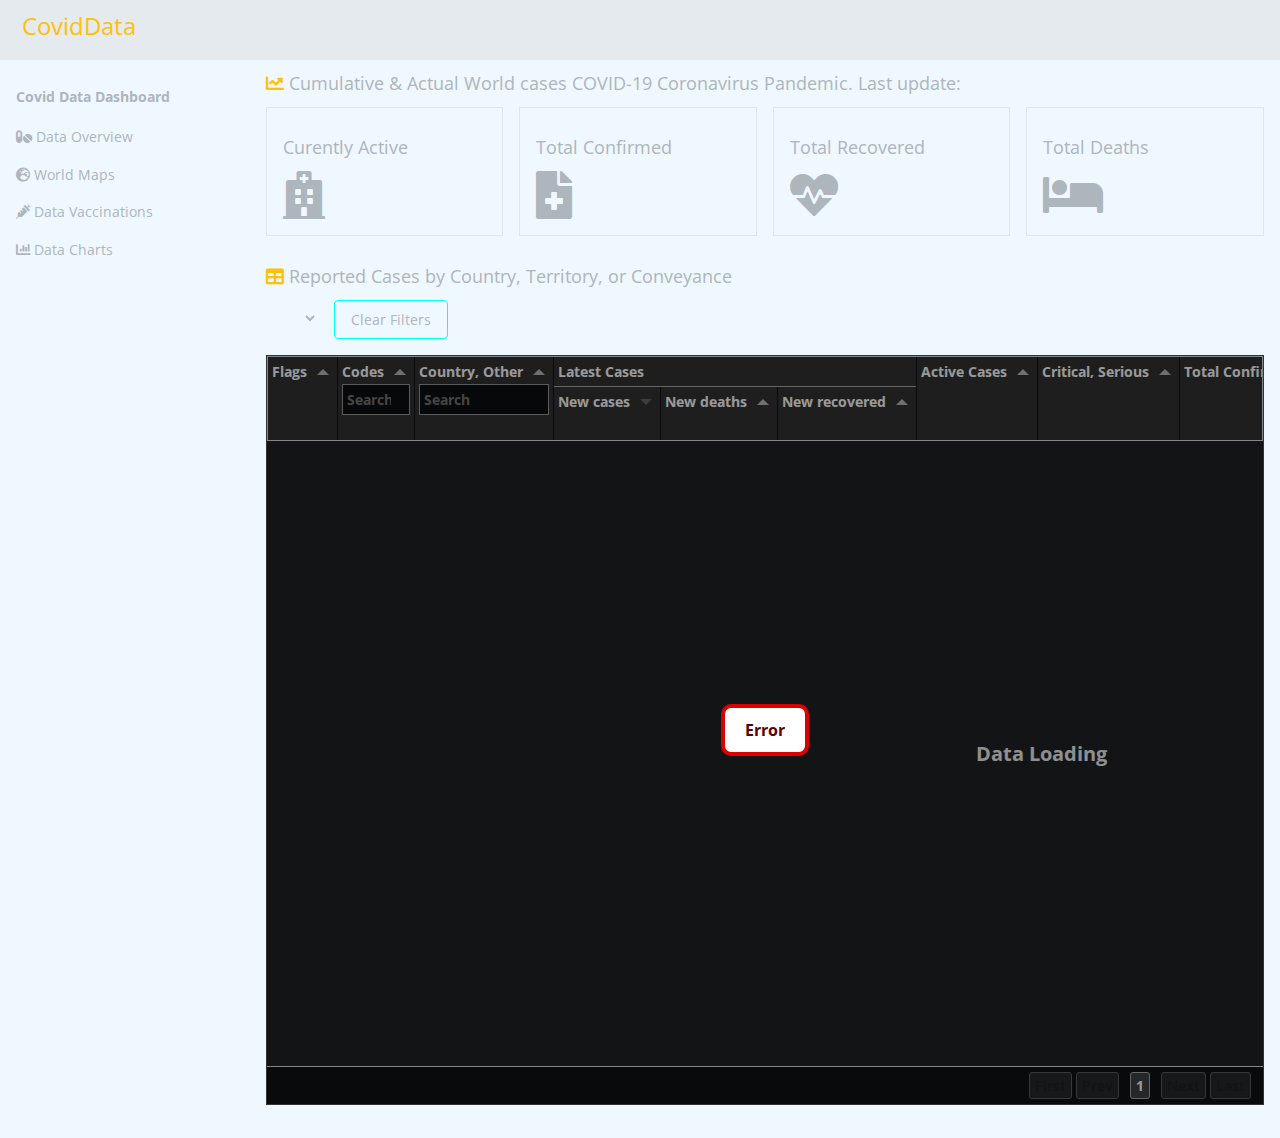
<file: index.html>
<!DOCTYPE html>
<html lang="en">
    <title>Covid-19 Dashboard</title>
    <meta charset="UTF-8">
    <meta name="viewport" content="width=device-width, initial-scale=1">
    <link rel="stylesheet" href="css/w3.css">
    <link href="https://fonts.googleapis.com/css2?family=Open+Sans:ital,wght@0,300;0,400;0,600;0,700;1,300;1,400;1,600&display=swap" rel="stylesheet"> 
    <link rel="stylesheet" href="https://cdnjs.cloudflare.com/ajax/libs/font-awesome/5.9.0/css/all.min.css">
    <link href="css/tabulator_midnight.min.css" rel="stylesheet">
    <link href="css/customcss.css" rel="stylesheet">

    <body class="bg-dashboard">
        <!-- Top container -->
        <div class="w3-bar w3-top w3-large navbar-custom">
            <button class="w3-bar-item w3-button w3-hide-large w3-hover-none w3-hover-text-light-grey" onclick="w3_open();"><i class="fa fa-bars"></i>  Menu</button>
            <a href="index.html" ><span class="w3-bar-item w3-left w3-text-amber w3-xlarge"><i class="fas"></i> CovidData</span></a>
        </div>

          <!-- Sidebar/menu -->
          <nav class="w3-sidebar w3-collapse sidebar-custom w3-animate-left" id="dashSidebar">
            <div class="w3-container w3-margin-top">
                <h5 class="dashboardTitle">Covid Data Dashboard</h5>
            </div>
            <div class="w3-bar-block">
                <a href="#" class="w3-bar-item w3-button w3-padding-16 w3-hide-large w3-dark-grey w3-hover-black" onclick="w3_close()" title="close menu"><i class="fa fa-remove fa-fw"></i>  Close Menu</a>
                <a href="index.html" class="w3-bar-item w3-button w3-padding w3-hover-amber"><i class="fas fa-pills"></i> Data Overview</a>
                <a href="covidworldmaps.html" class="w3-bar-item w3-button w3-padding w3-hover-teal"><i class="fas fa-globe-europe"></i> World Maps</a>
                <a href="covidvaccinations.html" class="w3-bar-item w3-button w3-padding w3-hover-green"><i class="fas fa-syringe"></i> Data Vaccinations</a>
                <a href="covidchartsdata.html" class="w3-bar-item w3-button w3-padding w3-hover-light-green"><i class="fas fa-chart-bar"></i>  Data Charts</a>
            </div>
        </nav>

        <!-- Overlay effect when opening sidebar on small screens -->
        <div class="w3-overlay w3-hide-large w3-animate-opacity" onclick="w3_close()" style="cursor:pointer" title="close side menu" id="myOverlay"></div>

        <!-- !PAGE CONTENT! -->
        <div class="w3-main main-custom">

            <!-- Header -->
            <header class="w3-container">
                <h5 class="w3-large"><i class="fas fa-chart-line w3-text-amber"></i> Cumulative & Actual World cases COVID-19 Coronavirus Pandemic. Last update: <span id="latestUpdate" class="w3-text-amber"></span></h5>
            </header>

        <div class="w3-row-padding w3-margin-bottom">
            <div class="w3-quarter">
                <div class="w3-container w3-padding-16 dark-element">
                    <h4 class="w3-large">Curently Active</h4>
                    <div class="w3-left"><i class="fas fa-hospital w3-xxxlarge "></i></div>
 
                    <div class="w3-right">
                        <h3 class="w3-xlarge w3-text-blue" id="active"></h3>
                    </div>
                    <div class="w3-clear"></div>
                </div>
            </div>
            <div class="w3-quarter">
                <div class="w3-container w3-padding-16 dark-element">
                    <h4 class="w3-large">Total Confirmed</h4>
                    <div class="w3-left"><i class="fas fa-file-medical w3-xxxlarge"></i></div>
                    <div class="w3-right">
                        <h3 class="w3-xlarge w3-text-amber" id="confirmed"></h3>
                    </div>
                    <div class="w3-clear"></div>
                    
                </div>
            </div>
            <div class="w3-quarter">
                <div class="w3-container w3-padding-16 dark-element">
                    <h4 class="w3-large">Total Recovered</h4>
                    <div class="w3-left"><i class="fas fa-heartbeat w3-xxxlarge"></i></div>
                    <div class="w3-right">
                        <h3 class="w3-xlarge w3-text-light-green" id="recovered"></h3>
                    </div>
                    <div class="w3-clear"></div>
                </div>
            </div>
            <div class="w3-quarter">
                <div class="w3-container w3-padding-16 dark-element">
                    <h4 class="w3-large">Total Deaths</h4>
                    <div class="w3-left"><i class="fas fa-bed w3-xxxlarge"></i></div>
                    <div class="w3-right">
                        <h3 class="w3-xlarge w3-text-red" id="deaths"></h3>
                    </div>
                    <div class="w3-clear"></div>
                </div>
            </div>
        </div>

            <div class="w3-panel">
                <div class="w3-container" style="margin:0 -16px" >
                    <h5 class="w3-large"><i class="fas fa-table w3-text-amber"></i> Reported Cases by Country, Territory, or Conveyance</h5>
                    <div class="w3-bar">
                        <select id="filterField" class="w3-bar-item w3-mobile w3-select dark-element-withfont w3-round w3-margin-right"></select>
                        <button id="filter-clear" class="w3-bar-item w3-button w3-round w3-mobile w3-hover-aqua w3-border w3-border-aqua w3-margin-right">Clear Filters</button>
                    </div>
                    <div class="w3-row w3-padding-16 ">
                        <div id="covTable" class="w3-col"></div>
                    </div>
                </div>
            </div>
        </div>

        <script src="js/jquery-3.5.1.min.js"></script>
        <script src="js/moment-with-locales.min.js"></script>
        <script src="js/tabulator.min.js"></script>
        <script src="js/autotable.js"></script>
        <script src="js/maintabulator.min.js"></script>
        <script src="js/sidebar.js"></script>
        <script>
          var worldCovid = 'https://disease.sh/v3/covid-19/all';
          $.getJSON(worldCovid, function(worldjson){
            let noData = 'Not Available ...';
            let latestUpdate = moment(worldjson.updated).format('MMMM Do YYYY - h:mm a');
            let active = worldjson.active;
            let cases = worldjson.cases;
            let recovered = worldjson.recovered;
            let deaths = worldjson.deaths;
            if(latestUpdate==null){ $('#latestUpdate').html(noData)}else{ $('#latestUpdate').html(latestUpdate)}
            if(active==null){ $('#active').html(noData)}else{ $('#active').html(active.toLocaleString()) }
            if(cases==null){ $('#confirmed').html(noData)}else{ $('#confirmed').html(cases.toLocaleString()) }
            if(recovered==null){ $('#recovered').html(noData)}else{ $('#recovered').html(recovered.toLocaleString()) }
            if(deaths==null){ $('#deaths').html(noData)}else{ $('#deaths').html(deaths.toLocaleString()) }
        });
        </script>
        
        <script>
            $.getJSON(covApi, function(json){
                $('#filterField').empty();
                $('#filterField').append($('<option disabled selected>').text("Select Country or Other"));
                $.each(json, function(i, obj){
                    $('#filterField').append($('<option>').text(obj.country).attr('value', obj.countryInfo.iso2));
                });
            });
            $("#filterField").change(function(){
                covTable.setFilter("countryInfo.iso2", "like", $(this).val());
            });
            // Clear filters on click
            $("#filter-clear").click(function(){
                $("#filterField").val("");
                covTable.clearFilter();
                covTable.clearHeaderFilter();
            });
            
            window.addEventListener('resize', function(){
                covTable.redraw(true);
            });

        </script>

    </body>
</html>
</file>
<file: css/customcss.css>
html,body,h1,h2,h3,h4,h5, p {
    font-family: "Open Sans", sans-serif; 
    font-size: 0.95rem; 
    color:#adb5bd
}
.navbar-custom {
    height:60px;
    z-index:4;
    background-color:#e5eaee
}
.navbar-custom i {
    color:#e84a67
}
.bg-dashboard{
    background-color:aliceblue;
}
.dashboardTitle {
    font-weight: bold;
}
.sidebar-custom {
    background-color:aliceblue;
    z-index:3;
    width:250px;
}
.main-custom {
    margin-left:250px;
    margin-top:60px;
}
.header-container {
    padding-top:22px
}
.dark-element{
    background-color:aliceblue; 
    border: 1px solid #dfe6ec;
}
.dark-element-withfont{
    background-color:aliceblue; 
    border: 1px solid #dce3eb; 
    color:#adb5bd
}
.dark-element-borderBottom{
    background-color:aliceblue; 
    border-bottom: 1px solid #e3e9f0;
}

.tabulator{
    background-color:rgb(31, 34, 37) ;
}
.tabulator .tabulator-header {
    background-color:rgb(21, 23, 26) ; 
    border: 1px solid #dbe1e7;
}
.tabulator-col, .tabulator-sortable {
    background-color:#171a1d ; 
}
.tabulator-row .tabulator-cell {
    border-right: 1px solid #15171a ;
    border-bottom: 1px solid #dfe6ec ; 
    font-weight: normal;
}
#covidTableFrance .tabulator-row .tabulator-cell{
    padding:0.65em ;
}
#covTable .tabulator-row .tabulator-cell{
    padding:0.3em ;
}
#vaccinTable .tabulator-row .tabulator-cell{
    padding:0.65em ;
}
#vaccinTable .tabulator-row .tabulator-cell .arrowUpDown {
    margin-right:0.2em ; 
    font-size: medium ;
}
.tabulator .tabulator-header .tabulator-col .tabulator-col-content .tabulator-col-title {
    white-space: normal;
}
.tabulator-col .tabulator-sortable {
    height: 50px;
}
.tabulator .tabulator-header .tabulator-col {
    border-right: 1px solid #101113;
}
.tabulator .tabulator-header .tabulator-col.tabulator-sortable:hover{
    background-color:aliceblue ;
}
.tabulator-row {
    background-color:rgb(13, 15, 17) ;
}
.tabulator-row.tabulator-selectable:hover{
    background-color:#0e1011 ;
}
.tabulator .tabulator-header .tabulator-col .tabulator-header-filter input {
    background-color:rgb(12, 14, 15) ;
}
.tabulator .tabulator-footer {
    background-color:rgb(15, 18, 20) ; 
    border-top: 1px solid #dee2e6;
}

.chartsBlock1 {
    width:100%;
    height:500px; 
    margin: 0;
    padding: 0;
}
.chartsBlock2{
    width:100%;
    height:600px;
    margin: 0;
    padding: 0;
}

.mapTabs{
    border-right: 1px aliceblue ;
}
.active {
    background-color:#009688; 
    color:#eeeeee
} 
#containerMap{
    width:100%;
    height:600px;
    margin:0;
    padding:0;
}
#containerGlobalMap{
    width:100%;
    height:600px;
    margin:0;
    padding:0;
}
#containerMapFrance{
    width:100%;
    height:600px;
    margin:0;
    padding:0;
}

#articles img {
    width:100%;
    max-width:400px
}
#articles a{
    text-decoration: none
}
.newsItalic {
    font-style:italic;
}

.footer-custom{
    background-color:aliceblue;
}
.footer-custom h4, .footer-custom p {
    color:aliceblue
}
</file>
<file: css/tabulator_midnight.min.css>
/* Tabulator v4.9.3 (c) Oliver Folkerd */
.tabulator{position:relative;border:1px solid #333;background-color:#222;overflow:hidden;font-size:14px;text-align:left;transform:translatez(0)}.tabulator[tabulator-layout=fitDataFill] .tabulator-tableHolder .tabulator-table{min-width:100%}.tabulator[tabulator-layout=fitDataTable]{display:inline-block}.tabulator.tabulator-block-select{-webkit-user-select:none;-ms-user-select:none;user-select:none}.tabulator .tabulator-header{position:relative;box-sizing:border-box;width:100%;border-bottom:1px solid #999;background-color:#333;color:#fff;font-weight:700;white-space:nowrap;overflow:hidden;}.tabulator .tabulator-header.tabulator-header-hidden{display:none}.tabulator .tabulator-header .tabulator-col{display:inline-block;position:relative;box-sizing:border-box;border-right:1px solid #aaa;background-color:#333;text-align:left;vertical-align:bottom;overflow:hidden}.tabulator .tabulator-header .tabulator-col.tabulator-moving{position:absolute;border:1px solid #999;background:#1a1a1a;pointer-events:none}.tabulator .tabulator-header .tabulator-col .tabulator-col-content{box-sizing:border-box;position:relative;padding:4px}.tabulator .tabulator-header .tabulator-col .tabulator-col-content .tabulator-header-menu-button{padding:0 8px}.tabulator .tabulator-header .tabulator-col .tabulator-col-content .tabulator-header-menu-button:hover{cursor:pointer;opacity:.6}.tabulator .tabulator-header .tabulator-col .tabulator-col-content .tabulator-col-title-holder{position:relative}.tabulator .tabulator-header .tabulator-col .tabulator-col-content .tabulator-col-title{box-sizing:border-box;width:100%;white-space:nowrap;overflow:hidden;text-overflow:ellipsis;vertical-align:bottom}.tabulator .tabulator-header .tabulator-col .tabulator-col-content .tabulator-col-title .tabulator-title-editor{box-sizing:border-box;width:100%;border:1px solid #999;padding:1px;background:#444;color:#fff}.tabulator .tabulator-header .tabulator-col .tabulator-col-content .tabulator-col-title .tabulator-header-menu-button+.tabulator-title-editor{width:calc(100% - 22px)}.tabulator .tabulator-header .tabulator-col .tabulator-col-content .tabulator-col-sorter{display:-ms-flexbox;display:flex;-ms-flex-align:center;align-items:center;position:absolute;top:0;bottom:0;right:4px}.tabulator .tabulator-header .tabulator-col .tabulator-col-content .tabulator-col-sorter .tabulator-arrow{width:0;height:0;border-left:6px solid transparent;border-right:6px solid transparent;border-bottom:6px solid #bbb}.tabulator .tabulator-header .tabulator-col.tabulator-col-group .tabulator-col-group-cols{position:relative;display:-ms-flexbox;display:flex;border-top:1px solid #aaa;overflow:hidden;margin-right:-1px}.tabulator .tabulator-header .tabulator-col:first-child .tabulator-col-resize-handle.prev{display:none}.tabulator .tabulator-header .tabulator-col .tabulator-header-filter{position:relative;box-sizing:border-box;margin-top:2px;width:100%;text-align:center}.tabulator .tabulator-header .tabulator-col .tabulator-header-filter textarea{height:auto!important}.tabulator .tabulator-header .tabulator-col .tabulator-header-filter svg{margin-top:3px}.tabulator .tabulator-header .tabulator-col .tabulator-header-filter input,.tabulator .tabulator-header .tabulator-col .tabulator-header-filter select{border:1px solid #999;background:#444;color:#fff}.tabulator .tabulator-header .tabulator-col .tabulator-header-filter input::-ms-clear{width:0;height:0}.tabulator .tabulator-header .tabulator-col.tabulator-sortable .tabulator-col-title{padding-right:25px}.tabulator .tabulator-header .tabulator-col.tabulator-sortable:hover{cursor:pointer;background-color:#1a1a1a}.tabulator .tabulator-header .tabulator-col.tabulator-sortable[aria-sort=none] .tabulator-col-content .tabulator-col-sorter{color:#bbb}.tabulator .tabulator-header .tabulator-col.tabulator-sortable[aria-sort=none] .tabulator-col-content .tabulator-col-sorter .tabulator-arrow{border-top:none;border-bottom:6px solid #bbb}.tabulator .tabulator-header .tabulator-col.tabulator-sortable[aria-sort=asc] .tabulator-col-content .tabulator-col-sorter{color:#666}.tabulator .tabulator-header .tabulator-col.tabulator-sortable[aria-sort=asc] .tabulator-col-content .tabulator-col-sorter .tabulator-arrow{border-top:none;border-bottom:6px solid #666}.tabulator .tabulator-header .tabulator-col.tabulator-sortable[aria-sort=desc] .tabulator-col-content .tabulator-col-sorter{color:#666}.tabulator .tabulator-header .tabulator-col.tabulator-sortable[aria-sort=desc] .tabulator-col-content .tabulator-col-sorter .tabulator-arrow{border-bottom:none;border-top:6px solid #666;color:#666}.tabulator .tabulator-header .tabulator-col.tabulator-col-vertical .tabulator-col-content .tabulator-col-title{-ms-writing-mode:tb-rl;writing-mode:vertical-rl;text-orientation:mixed;display:-ms-flexbox;display:flex;-ms-flex-align:center;align-items:center;-ms-flex-pack:center;justify-content:center}.tabulator .tabulator-header .tabulator-col.tabulator-col-vertical.tabulator-col-vertical-flip .tabulator-col-title{transform:rotate(180deg)}.tabulator .tabulator-header .tabulator-col.tabulator-col-vertical.tabulator-sortable .tabulator-col-title{padding-right:0;padding-top:20px}.tabulator .tabulator-header .tabulator-col.tabulator-col-vertical.tabulator-sortable.tabulator-col-vertical-flip .tabulator-col-title{padding-right:0;padding-bottom:20px}.tabulator .tabulator-header .tabulator-col.tabulator-col-vertical.tabulator-sortable .tabulator-col-sorter{-ms-flex-pack:center;justify-content:center;left:0;right:0;top:4px;bottom:auto}.tabulator .tabulator-header .tabulator-frozen{display:inline-block;position:absolute;z-index:10}.tabulator .tabulator-header .tabulator-frozen.tabulator-frozen-left{border-right:2px solid #888}.tabulator .tabulator-header .tabulator-frozen.tabulator-frozen-right{border-left:2px solid #888}.tabulator .tabulator-header .tabulator-calcs-holder{box-sizing:border-box;min-width:600%;background:#1a1a1a!important;border-top:1px solid #888;border-bottom:1px solid #aaa;overflow:hidden}.tabulator .tabulator-header .tabulator-calcs-holder .tabulator-row{background:#1a1a1a!important}.tabulator .tabulator-header .tabulator-calcs-holder .tabulator-row .tabulator-col-resize-handle{display:none}.tabulator .tabulator-header .tabulator-frozen-rows-holder{min-width:600%}.tabulator .tabulator-header .tabulator-frozen-rows-holder:empty{display:none}.tabulator .tabulator-tableHolder{position:relative;width:100%;white-space:nowrap;overflow:auto;-webkit-overflow-scrolling:touch}.tabulator .tabulator-tableHolder:focus{outline:none}.tabulator .tabulator-tableHolder .tabulator-placeholder{box-sizing:border-box;display:-ms-flexbox;display:flex;-ms-flex-align:center;align-items:center;width:100%}.tabulator .tabulator-tableHolder .tabulator-placeholder[tabulator-render-mode=virtual]{min-height:100%;min-width:100%}.tabulator .tabulator-tableHolder .tabulator-placeholder span{display:inline-block;margin:0 auto;padding:10px;color:#eee;font-weight:700;font-size:20px}.tabulator .tabulator-tableHolder .tabulator-table{position:relative;display:inline-block;background-color:#666;white-space:nowrap;overflow:visible;color:#fff}.tabulator .tabulator-tableHolder .tabulator-table .tabulator-row.tabulator-calcs{font-weight:700;background:#373737!important}.tabulator .tabulator-tableHolder .tabulator-table .tabulator-row.tabulator-calcs.tabulator-calcs-top{border-bottom:2px solid #888}.tabulator .tabulator-tableHolder .tabulator-table .tabulator-row.tabulator-calcs.tabulator-calcs-bottom{border-top:2px solid #888}.tabulator .tabulator-col-resize-handle{position:absolute;right:0;top:0;bottom:0;width:5px}.tabulator .tabulator-col-resize-handle.prev{left:0;right:auto}.tabulator .tabulator-col-resize-handle:hover{cursor:ew-resize}.tabulator .tabulator-footer{padding:5px 10px;border-top:1px solid #999;background-color:#333;text-align:right;color:#333;font-weight:700;white-space:nowrap;-ms-user-select:none;user-select:none;-moz-user-select:none;-khtml-user-select:none;-webkit-user-select:none;-o-user-select:none}.tabulator .tabulator-footer .tabulator-calcs-holder{box-sizing:border-box;width:calc(100% + 20px);margin:-5px -10px 5px;text-align:left;background:#262626!important;border-bottom:1px solid #888;border-top:1px solid #888;overflow:hidden}.tabulator .tabulator-footer .tabulator-calcs-holder .tabulator-row{background:#262626!important;color:#fff}.tabulator .tabulator-footer .tabulator-calcs-holder .tabulator-row .tabulator-col-resize-handle{display:none}.tabulator .tabulator-footer .tabulator-calcs-holder:only-child{margin-bottom:-5px;border-bottom:none}.tabulator .tabulator-footer .tabulator-paginator label{color:#fff}.tabulator .tabulator-footer .tabulator-page-size{display:inline-block;margin:0 5px;padding:2px 5px;border:1px solid #aaa;border-radius:3px}.tabulator .tabulator-footer .tabulator-pages{margin:0 7px}.tabulator .tabulator-footer .tabulator-page{display:inline-block;margin:0 2px;padding:2px 5px;border:1px solid #aaa;border-radius:3px;background:hsla(0,0%,100%,.2);color:#333;font-family:inherit;font-weight:inherit;font-size:inherit}.tabulator .tabulator-footer .tabulator-page.active{color:#fff}.tabulator .tabulator-footer .tabulator-page:disabled{opacity:.5}.tabulator .tabulator-footer .tabulator-page:not(.disabled):hover{cursor:pointer;background:rgba(0,0,0,.2);color:#fff}.tabulator .tabulator-loader{position:absolute;display:-ms-flexbox;display:flex;-ms-flex-align:center;align-items:center;top:0;left:0;z-index:100;height:100%;width:100%;background:rgba(0,0,0,.4);text-align:center}.tabulator .tabulator-loader .tabulator-loader-msg{display:inline-block;margin:0 auto;padding:10px 20px;border-radius:10px;background:#fff;font-weight:700;font-size:16px}.tabulator .tabulator-loader .tabulator-loader-msg.tabulator-loading{border:4px solid #333;color:#000}.tabulator .tabulator-loader .tabulator-loader-msg.tabulator-error{border:4px solid #d00;color:#590000}.tabulator-row{position:relative;box-sizing:border-box;min-height:22px;background-color:#666}.tabulator-row:nth-child(2n){background-color:#444}.tabulator-row.tabulator-selectable:hover{background-color:#999;cursor:pointer}.tabulator-row.tabulator-selected{background-color:#000}.tabulator-row.tabulator-selected:hover{background-color:#888;cursor:pointer}.tabulator-row.tabulator-moving{position:absolute;border-top:1px solid #888;border-bottom:1px solid #888;pointer-events:none!important;z-index:15}.tabulator-row .tabulator-row-resize-handle{position:absolute;right:0;bottom:0;left:0;height:5px}.tabulator-row .tabulator-row-resize-handle.prev{top:0;bottom:auto}.tabulator-row .tabulator-row-resize-handle:hover{cursor:ns-resize}.tabulator-row .tabulator-frozen{display:inline-block;position:absolute;background-color:inherit;z-index:10}.tabulator-row .tabulator-frozen.tabulator-frozen-left{border-right:2px solid #888}.tabulator-row .tabulator-frozen.tabulator-frozen-right{border-left:2px solid #888}.tabulator-row .tabulator-responsive-collapse{box-sizing:border-box;padding:5px;border-top:1px solid #888;border-bottom:1px solid #888}.tabulator-row .tabulator-responsive-collapse:empty{display:none}.tabulator-row .tabulator-responsive-collapse table{font-size:14px}.tabulator-row .tabulator-responsive-collapse table tr td{position:relative}.tabulator-row .tabulator-responsive-collapse table tr td:first-of-type{padding-right:10px}.tabulator-row .tabulator-cell{display:inline-block;position:relative;box-sizing:border-box;padding:4px;border-right:1px solid #888;vertical-align:middle;white-space:nowrap;overflow:hidden;text-overflow:ellipsis}.tabulator-row .tabulator-cell.tabulator-editing{border:1px solid #999;outline:none;padding:0}.tabulator-row .tabulator-cell.tabulator-editing input,.tabulator-row .tabulator-cell.tabulator-editing select{border:1px;background:transparent}.tabulator-row .tabulator-cell.tabulator-validation-fail{border:1px solid #d00}.tabulator-row .tabulator-cell.tabulator-validation-fail input,.tabulator-row .tabulator-cell.tabulator-validation-fail select{border:1px;background:transparent;color:#d00}.tabulator-row .tabulator-cell:first-child .tabulator-col-resize-handle.prev{display:none}.tabulator-row .tabulator-cell.tabulator-row-handle{display:-ms-inline-flexbox;display:inline-flex;-ms-flex-align:center;align-items:center;}.tabulator-row .tabulator-cell.tabulator-row-handle .tabulator-row-handle-box{width:80%}.tabulator-row .tabulator-cell.tabulator-row-handle .tabulator-row-handle-box .tabulator-row-handle-bar{width:100%;height:3px;margin-top:2px;background:#666}.tabulator-row .tabulator-cell .tabulator-data-tree-branch{display:inline-block;vertical-align:middle;height:9px;width:7px;margin-top:-9px;margin-right:5px;border-bottom-left-radius:1px;border-left:2px solid #888;border-bottom:2px solid #888}.tabulator-row .tabulator-cell .tabulator-data-tree-control{display:-ms-inline-flexbox;display:inline-flex;-ms-flex-pack:center;justify-content:center;-ms-flex-align:center;align-items:center;vertical-align:middle;height:11px;width:11px;margin-right:5px;border:1px solid #fff;border-radius:2px;background:rgba(0,0,0,.1);overflow:hidden}.tabulator-row .tabulator-cell .tabulator-data-tree-control:hover{cursor:pointer;background:rgba(0,0,0,.2)}.tabulator-row .tabulator-cell .tabulator-data-tree-control .tabulator-data-tree-control-collapse{display:inline-block;position:relative;height:7px;width:1px;background:transparent}.tabulator-row .tabulator-cell .tabulator-data-tree-control .tabulator-data-tree-control-collapse:after{position:absolute;content:"";left:-3px;top:3px;height:1px;width:7px;background:#fff}.tabulator-row .tabulator-cell .tabulator-data-tree-control .tabulator-data-tree-control-expand{display:inline-block;position:relative;height:7px;width:1px;background:#fff}.tabulator-row .tabulator-cell .tabulator-data-tree-control .tabulator-data-tree-control-expand:after{position:absolute;content:"";left:-3px;top:3px;height:1px;width:7px;background:#fff}.tabulator-row .tabulator-cell .tabulator-responsive-collapse-toggle{display:-ms-inline-flexbox;display:inline-flex;-ms-flex-align:center;align-items:center;-ms-flex-pack:center;justify-content:center;height:15px;width:15px;border-radius:20px;background:#fff;color:#666;font-weight:700;font-size:1.1em}.tabulator-row .tabulator-cell .tabulator-responsive-collapse-toggle:hover{opacity:.7}.tabulator-row .tabulator-cell .tabulator-responsive-collapse-toggle.open .tabulator-responsive-collapse-toggle-close{display:initial}.tabulator-row .tabulator-cell .tabulator-responsive-collapse-toggle.open .tabulator-responsive-collapse-toggle-open,.tabulator-row .tabulator-cell .tabulator-responsive-collapse-toggle .tabulator-responsive-collapse-toggle-close{display:none}.tabulator-row .tabulator-cell .tabulator-traffic-light{display:inline-block;height:14px;width:14px;border-radius:14px}.tabulator-row.tabulator-group{box-sizing:border-box;border-bottom:1px solid #999;border-right:1px solid #888;border-top:1px solid #999;padding:5px;padding-left:10px;background:#ccc;font-weight:700;color:#333;min-width:100%}.tabulator-row.tabulator-group:hover{cursor:pointer;background-color:rgba(0,0,0,.1)}.tabulator-row.tabulator-group.tabulator-group-visible .tabulator-arrow{margin-right:10px;border-left:6px solid transparent;border-right:6px solid transparent;border-top:6px solid #666;border-bottom:0}.tabulator-row.tabulator-group.tabulator-group-level-1{padding-left:30px}.tabulator-row.tabulator-group.tabulator-group-level-2{padding-left:50px}.tabulator-row.tabulator-group.tabulator-group-level-3{padding-left:70px}.tabulator-row.tabulator-group.tabulator-group-level-4{padding-left:90px}.tabulator-row.tabulator-group.tabulator-group-level-5{padding-left:110px}.tabulator-row.tabulator-group .tabulator-group-toggle{display:inline-block}.tabulator-row.tabulator-group .tabulator-arrow{display:inline-block;width:0;height:0;margin-right:16px;border-top:6px solid transparent;border-bottom:6px solid transparent;border-right:0;border-left:6px solid #666;vertical-align:middle}.tabulator-row.tabulator-group span{margin-left:10px;color:#666}.tabulator-menu{position:absolute;display:inline-block;box-sizing:border-box;background:#666;border:1px solid #888;box-shadow:0 0 5px 0 rgba(0,0,0,.2);font-size:14px;overflow-y:auto;-webkit-overflow-scrolling:touch;z-index:10000}.tabulator-menu .tabulator-menu-item{position:relative;box-sizing:border-box;padding:5px 10px;-webkit-user-select:none;-ms-user-select:none;user-select:none}.tabulator-menu .tabulator-menu-item.tabulator-menu-item-disabled{opacity:.5}.tabulator-menu .tabulator-menu-item:not(.tabulator-menu-item-disabled):hover{cursor:pointer;background:#444}.tabulator-menu .tabulator-menu-item.tabulator-menu-item-submenu{padding-right:25px}.tabulator-menu .tabulator-menu-item.tabulator-menu-item-submenu:after{display:inline-block;position:absolute;top:calc(5px + .4em);right:10px;height:7px;width:7px;content:"";border-width:1px 1px 0 0;border-style:solid;border-color:#888;vertical-align:top;transform:rotate(45deg)}.tabulator-menu .tabulator-menu-separator{border-top:1px solid #888}.tabulator-edit-select-list{position:absolute;display:inline-block;box-sizing:border-box;max-height:200px;background:#fff;border:1px solid #888;font-size:14px;overflow-y:auto;-webkit-overflow-scrolling:touch;z-index:10000}.tabulator-edit-select-list .tabulator-edit-select-list-item{padding:4px;color:#666}.tabulator-edit-select-list .tabulator-edit-select-list-item.active{color:#999;background:#444}.tabulator-edit-select-list .tabulator-edit-select-list-item.active.focused{outline:1px solid hsla(0,0%,60%,.5)}.tabulator-edit-select-list .tabulator-edit-select-list-item.focused{outline:1px solid #444}.tabulator-edit-select-list .tabulator-edit-select-list-item:hover{cursor:pointer;color:#999;background:#666}.tabulator-edit-select-list .tabulator-edit-select-list-notice{padding:4px;color:#fff;text-align:center}.tabulator-edit-select-list .tabulator-edit-select-list-group{border-bottom:1px solid #888;padding:4px;padding-top:6px;color:#fff;font-weight:700}.tabulator.tabulator-ltr{direction:ltr}.tabulator.tabulator-rtl{text-align:initial;direction:rtl}.tabulator.tabulator-rtl .tabulator-header .tabulator-col{text-align:initial;border-left:1px solid #aaa;border-right:initial}.tabulator.tabulator-rtl .tabulator-header .tabulator-col.tabulator-col-group .tabulator-col-group-cols{margin-right:0;margin-left:-1px}.tabulator.tabulator-rtl .tabulator-header .tabulator-col.tabulator-sortable .tabulator-col-title{padding-right:0;padding-left:25px}.tabulator.tabulator-rtl .tabulator-header .tabulator-col .tabulator-col-content .tabulator-arrow{left:8px;right:auto}.tabulator.tabulator-rtl .tabulator-row .tabulator-cell{border-right:initial;border-left:1px solid #888}.tabulator.tabulator-rtl .tabulator-row .tabulator-cell .tabulator-data-tree-branch{margin-right:0;margin-left:5px;border-bottom-left-radius:0;border-bottom-right-radius:1px;border-left:initial;border-right:2px solid #888}.tabulator.tabulator-rtl .tabulator-row .tabulator-cell .tabulator-data-tree-control{margin-right:0;margin-left:5px}.tabulator.tabulator-rtl .tabulator-col-resize-handle{position:absolute;left:0;right:auto}.tabulator.tabulator-rtl .tabulator-col-resize-handle.prev{right:0;left:auto}.tabulator-print-fullscreen{position:absolute;top:0;bottom:0;left:0;right:0;z-index:10000}body.tabulator-print-fullscreen-hide>:not(.tabulator-print-fullscreen){display:none!important}.tabulator-print-table{border-collapse:collapse}.tabulator-print-table .tabulator-print-table-group{box-sizing:border-box;border-bottom:1px solid #999;border-right:1px solid #888;border-top:1px solid #999;padding:5px;padding-left:10px;background:#ccc;font-weight:700;color:#333;min-width:100%}.tabulator-print-table .tabulator-print-table-group:hover{cursor:pointer;background-color:rgba(0,0,0,.1)}.tabulator-print-table .tabulator-print-table-group.tabulator-group-visible .tabulator-arrow{margin-right:10px;border-left:6px solid transparent;border-right:6px solid transparent;border-top:6px solid #666;border-bottom:0}.tabulator-print-table .tabulator-print-table-group.tabulator-group-level-1 td{padding-left:30px!important}.tabulator-print-table .tabulator-print-table-group.tabulator-group-level-2 td{padding-left:50px!important}.tabulator-print-table .tabulator-print-table-group.tabulator-group-level-3 td{padding-left:70px!important}.tabulator-print-table .tabulator-print-table-group.tabulator-group-level-4 td{padding-left:90px!important}.tabulator-print-table .tabulator-print-table-group.tabulator-group-level-5 td{padding-left:110px!important}.tabulator-print-table .tabulator-print-table-group .tabulator-group-toggle{display:inline-block}.tabulator-print-table .tabulator-print-table-group .tabulator-arrow{display:inline-block;width:0;height:0;margin-right:16px;border-top:6px solid transparent;border-bottom:6px solid transparent;border-right:0;border-left:6px solid #666;vertical-align:middle}.tabulator-print-table .tabulator-print-table-group span{margin-left:10px;color:#666}.tabulator-print-table .tabulator-data-tree-branch{display:inline-block;vertical-align:middle;height:9px;width:7px;margin-top:-9px;margin-right:5px;border-bottom-left-radius:1px;border-left:2px solid #888;border-bottom:2px solid #888}.tabulator-print-table .tabulator-data-tree-control{display:-ms-inline-flexbox;display:inline-flex;-ms-flex-pack:center;justify-content:center;-ms-flex-align:center;align-items:center;vertical-align:middle;height:11px;width:11px;margin-right:5px;border:1px solid #fff;border-radius:2px;background:rgba(0,0,0,.1);overflow:hidden}.tabulator-print-table .tabulator-data-tree-control:hover{cursor:pointer;background:rgba(0,0,0,.2)}.tabulator-print-table .tabulator-data-tree-control .tabulator-data-tree-control-collapse{display:inline-block;position:relative;height:7px;width:1px;background:transparent}.tabulator-print-table .tabulator-data-tree-control .tabulator-data-tree-control-collapse:after{position:absolute;content:"";left:-3px;top:3px;height:1px;width:7px;background:#fff}.tabulator-print-table .tabulator-data-tree-control .tabulator-data-tree-control-expand{display:inline-block;position:relative;height:7px;width:1px;background:#fff}.tabulator-print-table .tabulator-data-tree-control .tabulator-data-tree-control-expand:after{position:absolute;content:"";left:-3px;top:3px;height:1px;width:7px;background:#fff}
/*# sourceMappingURL=tabulator_midnight.min.css.map */
</file>
